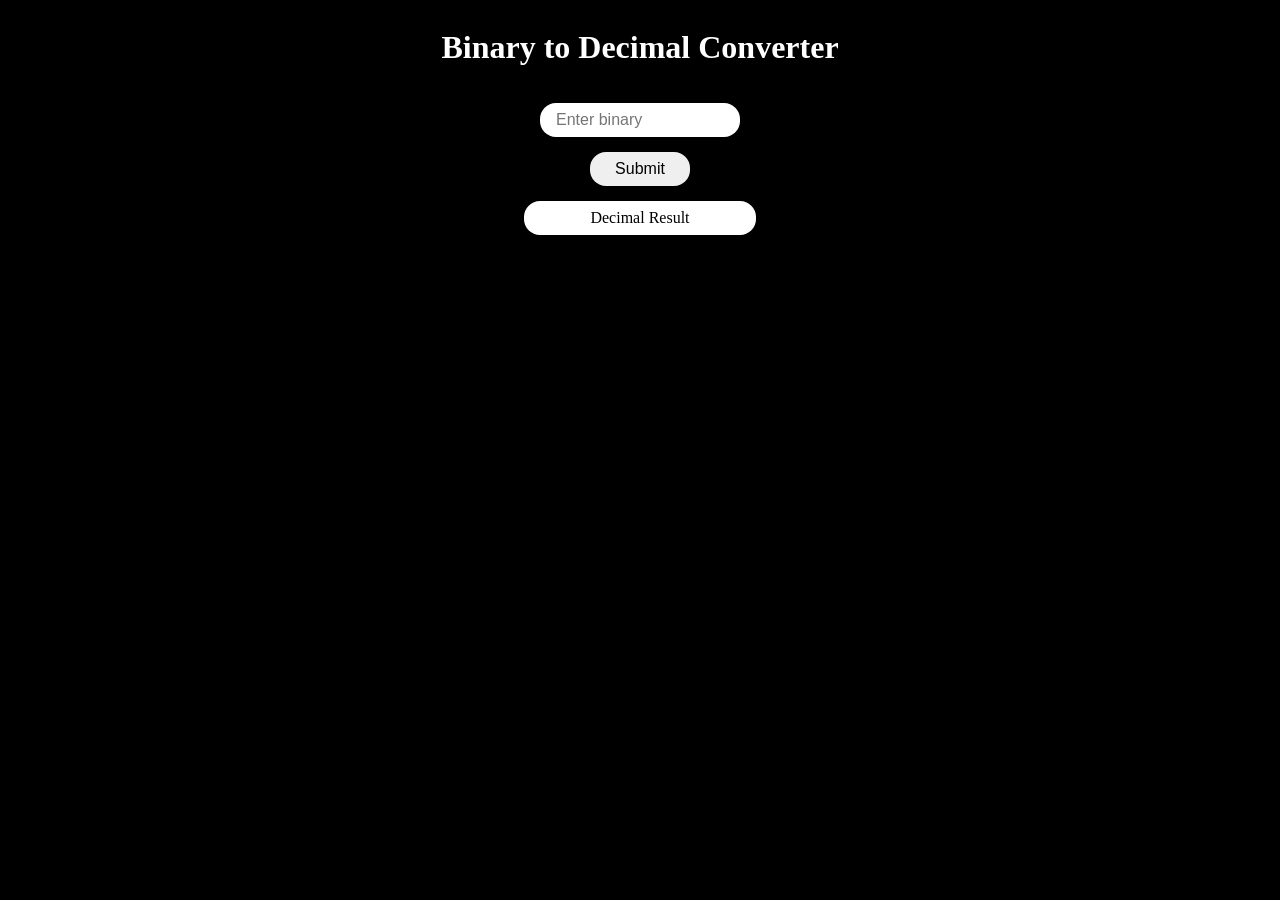
<file: Beginner/1.Bin2Dec/index.html>
<html lang="en">
<head>
    <meta charset="UTF-8">
    <meta name="viewport" content="width=device-width, initial-scale=1.0">
    <title>Bin to Dec</title>
</head>
<body>

    <style>
        body {
            background-color: black; 
            color: white;
            text-align: center;
        }

        .container {
            display: flex;
            flex-direction: column;
            align-items: center;
            justify-content: center;
            gap: 15px;
        }

        #binaryInput {
            padding: 0.5em 1em;
            font-size: 1em;
            outline: none;
            border: none;
            width: 200px;
            border-radius: 1em;
        }

        #submit {
            padding: 0.5em 1em;
            font-size: 1em;
            outline: none;
            border: none;
            width: 100px;
            border-radius: 1em;
            cursor: pointer;
        }

        #decimalOutput {
            color: black;
            background-color: white;
            padding: 0.5em 1em;
            font-size: 1em;
            outline: none;
            border: none;
            width: 200px;
            border-radius: 1em;
        }
    </style>

    <div class="container">
        <h1>Binary to Decimal Converter</h1>
        <input type="number" placeholder="Enter binary" id="binaryInput">
        <button id="submit">Submit</button>
        <div id="decimalOutput">Decimal Result</div>
    </div>

    <script>
        const submit = document.getElementById('submit')
        const output = document.getElementById('decimalOutput')
        submit.addEventListener("click", () => {
            let value = document.getElementById('binaryInput').value
            let hasError = false;

            if (value === "") {
                hasError = true;
            } else {
                for (let i = 0; i < value.length; i++) {
                    if (value[i] !== '0' && value[i] !== '1') {
                        hasError = true;
                    }
                }
            }

            if (value.length > 8) {
                output.innerText = 'Error: Max 8 digits allowed'
            } else if(hasError) {
                output.innerText = 'Error: Just 0 or 1'
            } else {
                let result = 0;
                let power = 0;
                
                for (let i = value.length - 1; i >= 0; i--) {
                    if (value[i] === '1') {
                        result += 2 ** power;
                    }
                    power++;
                }
                
                output.innerText = result;
            }
        })
    </script>
    
</body>
</html>
</file>
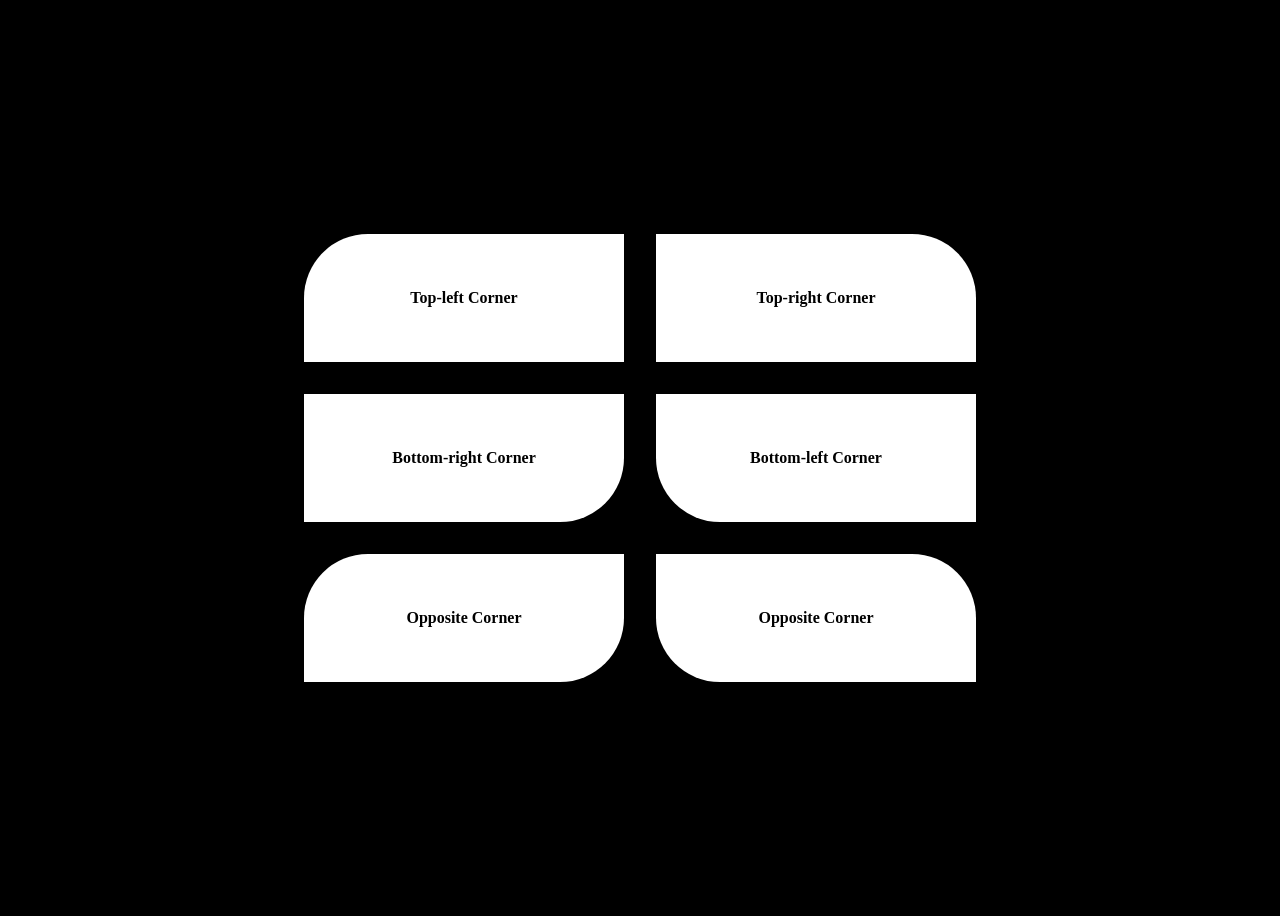
<file: Beginner/2.Border Radius Previewer/index.html>
<html lang="en">
<head>
    <meta charset="UTF-8">
    <meta name="viewport" content="width=device-width, initial-scale=1.0">
    <title>Border Radius Preview</title>

    <style>
        body{
            background-color: black;
            text-align: center;
        }

        .container {
            display: grid;
            grid-template-columns: repeat(2, 20em);
            gap: 2em;
            justify-content: center;
            align-content: center;
            height: 100vh;
            font-weight: bolder;
        }

        .container div{
            display: flex;
            background-color: white;
            height: 8em;
            width: 20em;
            justify-content: center;
            align-items: center;
        }

        .top-left{
            border-radius: 4em 0 0 0;
        }

        .top-right{
            border-radius: 0 4em 0 0;
        }

        .bottom-right{
            border-radius: 0 0 4em 0;
        }

        .bottom-left{
            border-radius: 0 0 0 4em;
        }

        .opposite-corner-1{
            border-radius: 4em 0;
        }

        .opposite-corner-2{
            border-radius: 0 4em;
        }
    </style>
</head>
<body>
    <div class="container">
        <div class="top-left">Top-left Corner</div>
        <div class="top-right">Top-right Corner</div>
        <div class="bottom-right">Bottom-right Corner</div>
        <div class="bottom-left">Bottom-left Corner</div>
        <div class="opposite-corner-1">Opposite Corner</div>
        <div class="opposite-corner-2">Opposite Corner</div>
    </div>
</body>
</html>
</file>
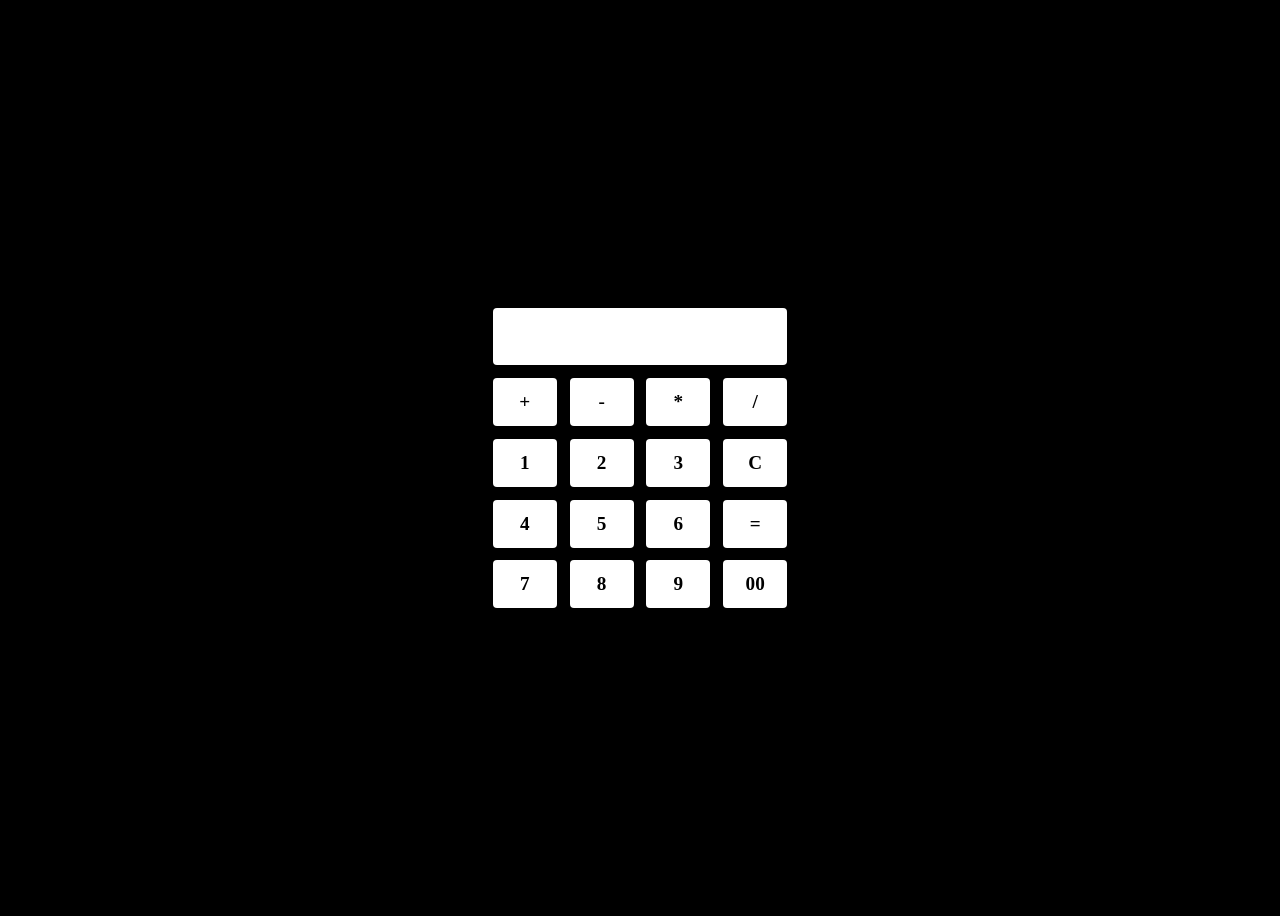
<file: Beginner/3.Calculator/inde.html>
<html lang="en">
<head>
    <meta charset="UTF-8">
    <meta name="viewport" content="width=device-width, initial-scale=1.0">
    <title>Calculator</title>
    <link rel="stylesheet" href="style.css">
</head>
<body>
    <div class="container">
        <div id="output"></div>
        <div class="operator">+</div>
        <div class="operator">-</div>
        <div class="operator">*</div>
        <div class="operator">/</div>
        <div class="number-btn">1</div>
        <div class="number-btn">2</div>
        <div class="number-btn">3</div>
        <div id="clear">C</div>
        <div class="number-btn">4</div>
        <div class="number-btn">5</div>
        <div class="number-btn">6</div>
        <div id="enter">=</div>
        <div class="number-btn">7</div>
        <div class="number-btn">8</div>
        <div class="number-btn">9</div>
        <div class="number-btn">00</div>
    </div>

    <script src="main.js"></script>
</body>
</html>
</file>
<file: Beginner/3.Calculator/style.css>
body{
    background-color: black;
    text-align: center;
}

.container {
    display: grid;
    grid-template-columns: repeat(4, 4em);
    gap: 0.8em;
    justify-content: center;
    align-content: center;
    height: 100vh;
    font-weight: bolder;
}

.container #output {
    grid-column: span 4;
    background-color: white;
    color: black;
    height: 3em;
    display: flex;
    align-items: center;
    justify-content: flex-end;
    padding: 0 15px;
    font-size: 1.2em;
    border-radius: 4px;
}

.container div{
    display: flex;
    background-color: white;
    height: 2.5em;
    font-size: 1.2em;
    justify-content: center;
    align-items: center;
    border-radius: 4px;
}

.number-btn, .operator, #clear, #enter{
    cursor: pointer;
}
</file>
